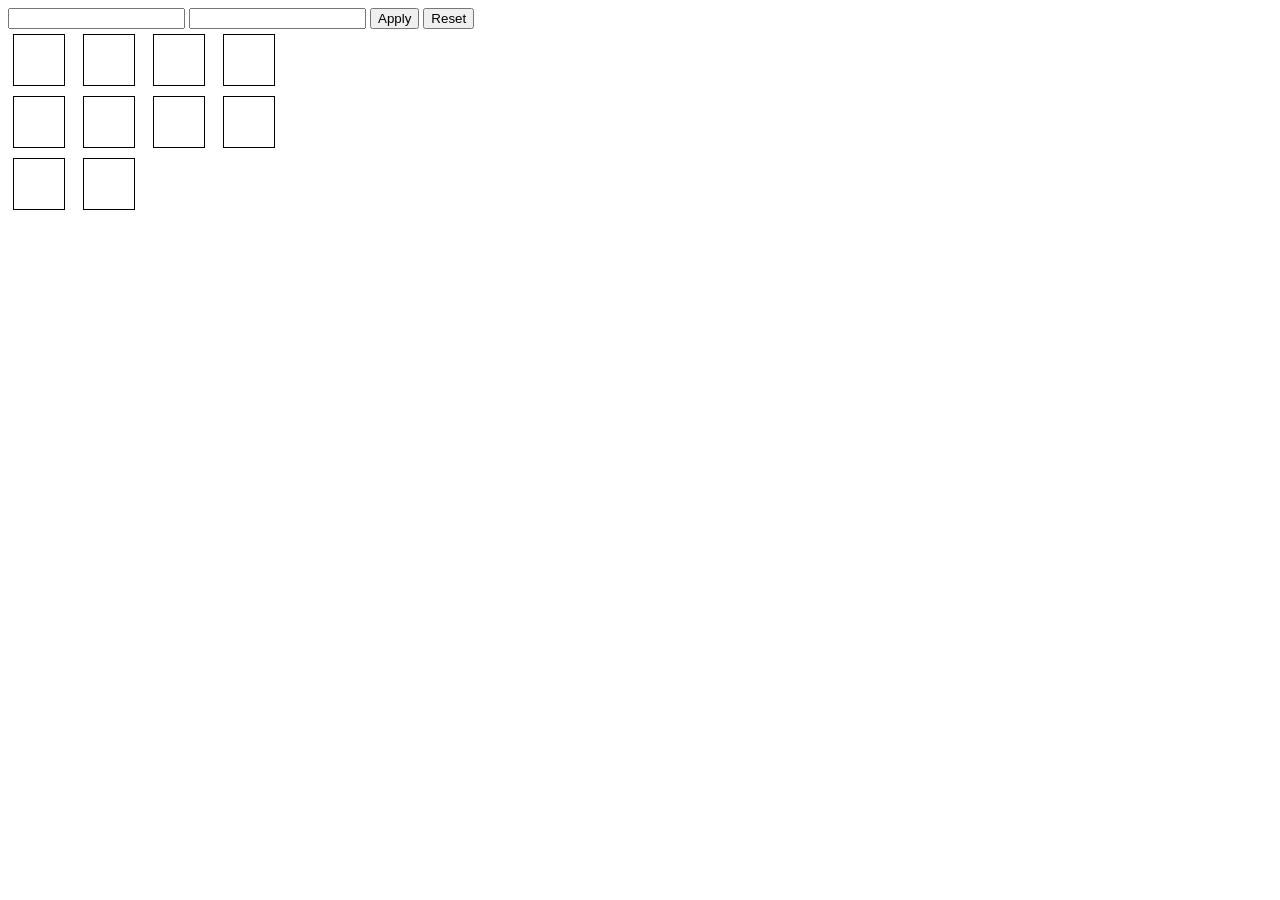
<file: Assignments/Asian Paints/Asian.html>
<!DOCTYPE html>
<html lang="en">
<head>
    <meta charset="UTF-8">
    <meta name="viewport" content="width=device-width, initial-scale=1.0">
    <title>Asain Paints</title>
    <link rel="stylesheet" href="Asian.css">
</head>
<body>
    <input type="number" id="wall_id">
    <input type="text" id="wall_color">

    <button id="apply-btn">Apply</button>
    <button id="reset-btn">Reset</button>

<section class="blocks-wall">
     <div class="block" id="1" value="1"></div>
     <div class="block" id="2" value="2"></div>
     <div class="block" id="3" value="3"></div>
     <div class="block" id="4" value="4"></div>
     <div class="block" id="5" value="5"></div>
     <div class="block" id="6" value="6"></div>
     <div class="block" id="7" value="7"></div>
     <div class="block" id="8" value="8"></div>
     <div class="block" id="9" value="9"></div>
     <div class="block" id="10" value="10"></div>
</section>

    <script src="./Asian.js"></script>
</body>
</html>
</file>
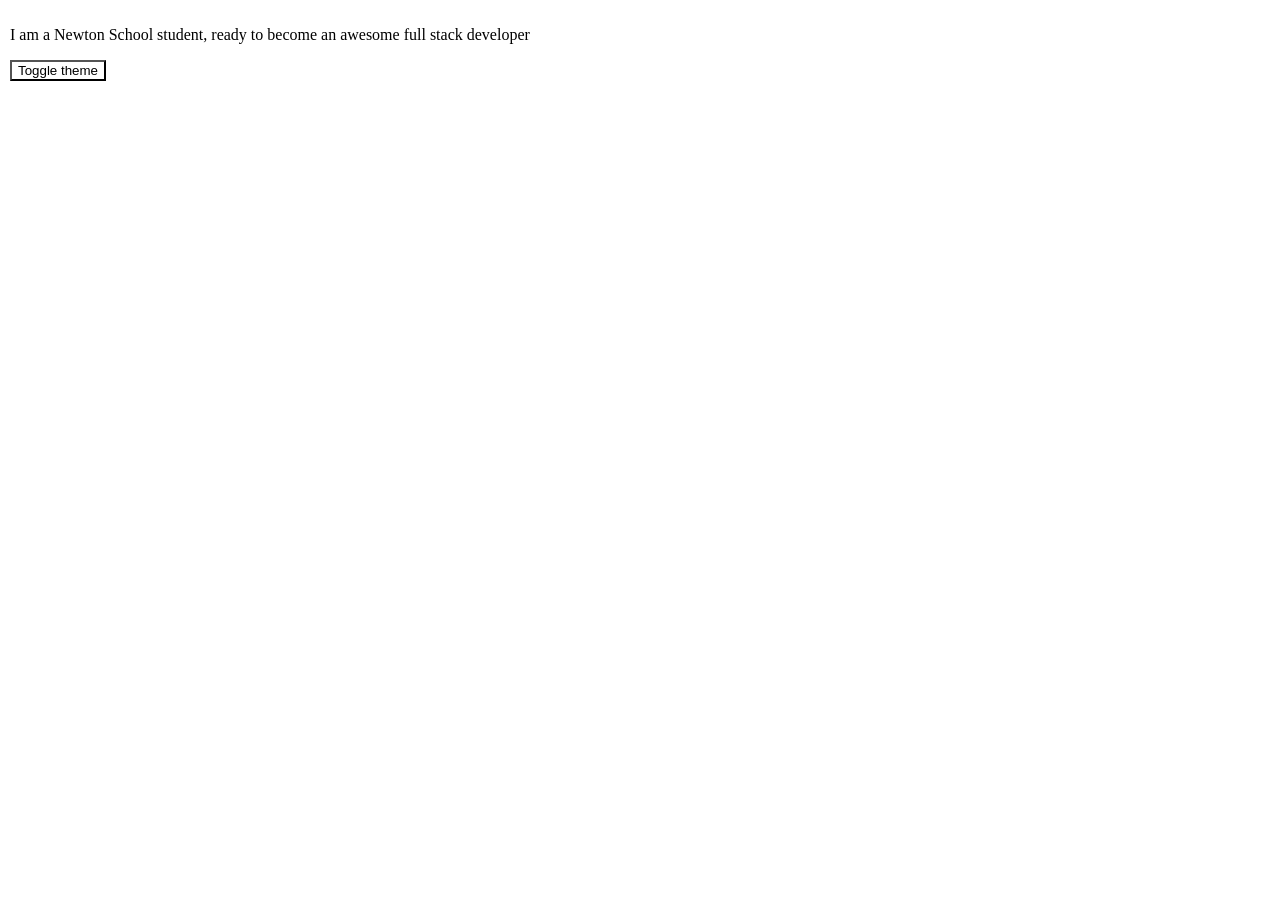
<file: Assignments/DarkTheme/DarkTheme.html>
<!DOCTYPE html>
<html lang="en">
<head>
    <meta charset="UTF-8">
    <meta name="viewport" content="width=device-width, initial-scale=1.0">
    <title>Dark Theme Toggler</title>
    <link rel="stylesheet" href="DarkTheme.css">
</head>
<body>
    <div class="day" id="app">
        <p>I am a Newton School student, ready to become an awesome full stack developer</p>
        <button onclick="swapTheme()" id="swap" class="button_day">Toggle theme</button>
    </div>
    <script src="/Assignments/DarkTheme/DarkTheme.js"></script>
</body>
</html>
</file>
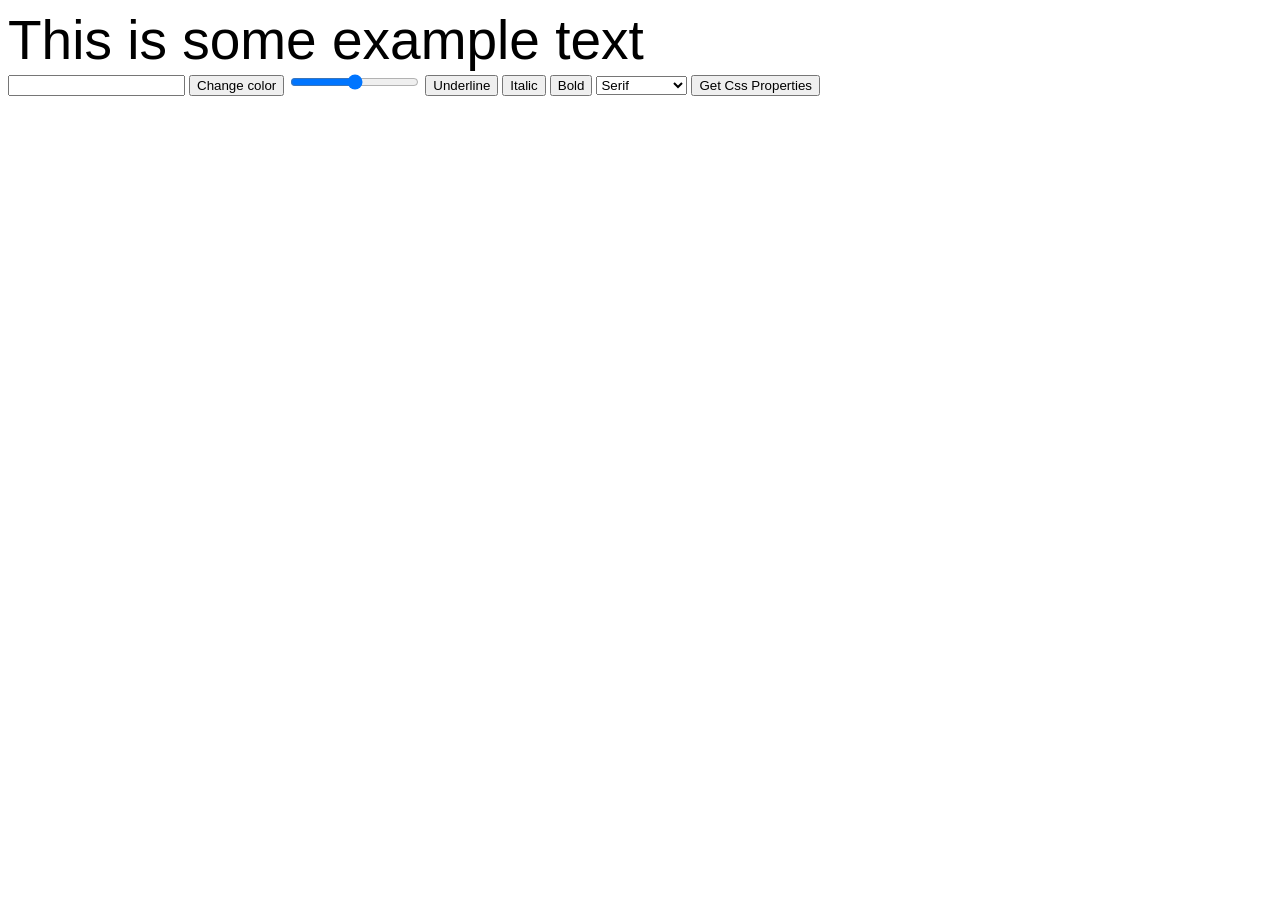
<file: Assignments/Dynamic CSS/Dynamic.html>
<!DOCTYPE html>
<html lang="en">
<head>
    <meta charset="UTF-8">
    <meta name="viewport" content="width=device-width, initial-scale=1.0">
    <title>Dynamic Css</title>
    <link rel="stylesheet" href="Dynamic.css">
</head>
<body>
    <div class="text-here" id="text-container">This is some example text</div>
    <input type="text" id="colorbox">
    <button id="colorchange">Change color</button>

    <input type="range" id="fontsize" min="10" max="100" value="55">

    <button class="stylebt" id="underline">Underline</button>
    <button class="stylebt" id="italic">Italic</button>
    <button class="stylebt" id="bold">Bold</button>

    <select id="list">
        <option value="Serif">Serif</option>
        <option value="sans-serif">sans-serif</option>
        <option value="monospace">monospace</option>
        <option value="cursive">cursive</option>
        <option value="fantasy">fantasy</option>
    </select>

    <button id="getstyle">Get Css Properties</button>
    <p id="css-props"></p>
    <script src="./Dynamic.js"></script>
</body>
</html>
</file>
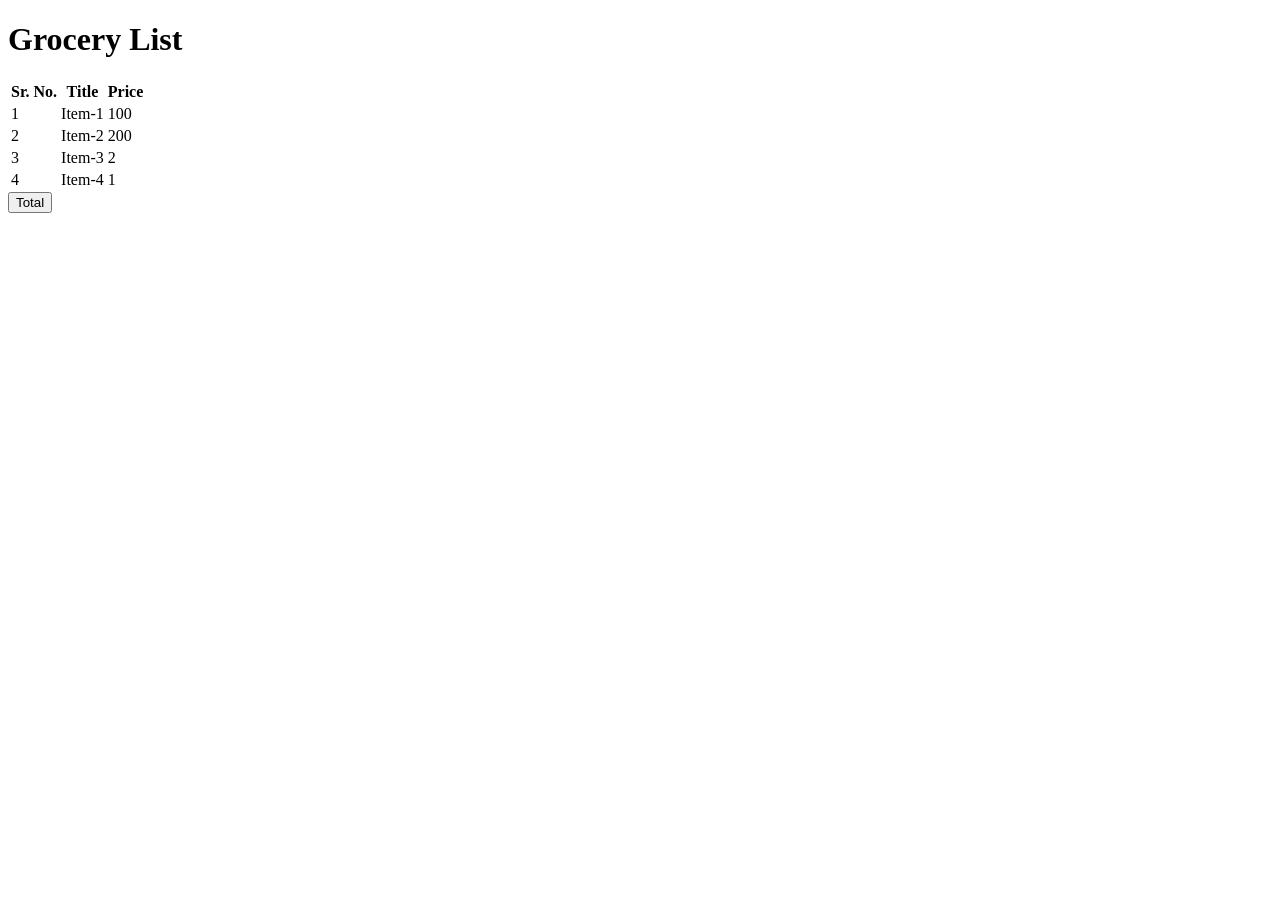
<file: Assignments/Grocery Lsit/Grocery.html>
<!DOCTYPE html>
<html lang="en">
<head>
    <meta charset="UTF-8">
    <meta name="viewport" content="width=device-width, initial-scale=1.0">
    <title>Grocery List</title>
</head>
<body>
    <h1>Grocery List</h1>
    <table>
        <thead>
            <tr>
                <th>Sr. No.</th>
                <th>Title</th>
                <th>Price</th>
            </tr>
        </thead>

        <tbody>
            <tr>
                <td>1</td>
                <td>Item-1</td>
                <td data-ns-test="price">100</td>
            </tr>

            <tr>
                <td>2</td>
                <td>Item-2</td>
                <td data-ns-test="price">200</td>
            </tr>

            <tr>
                <td>3</td>
                <td>Item-3</td>
                <td data-ns-test="price">2</td>
            </tr>

            <tr>
                <td>4</td>
                <td>Item-4</td>
                <td data-ns-test="price">1</td>
            </tr>
        </tbody>

    </table>

    <button onClick='calcTotal()'>Total</button>

    <script src="./Grocery.js"></script>
</body>
</html>
</file>
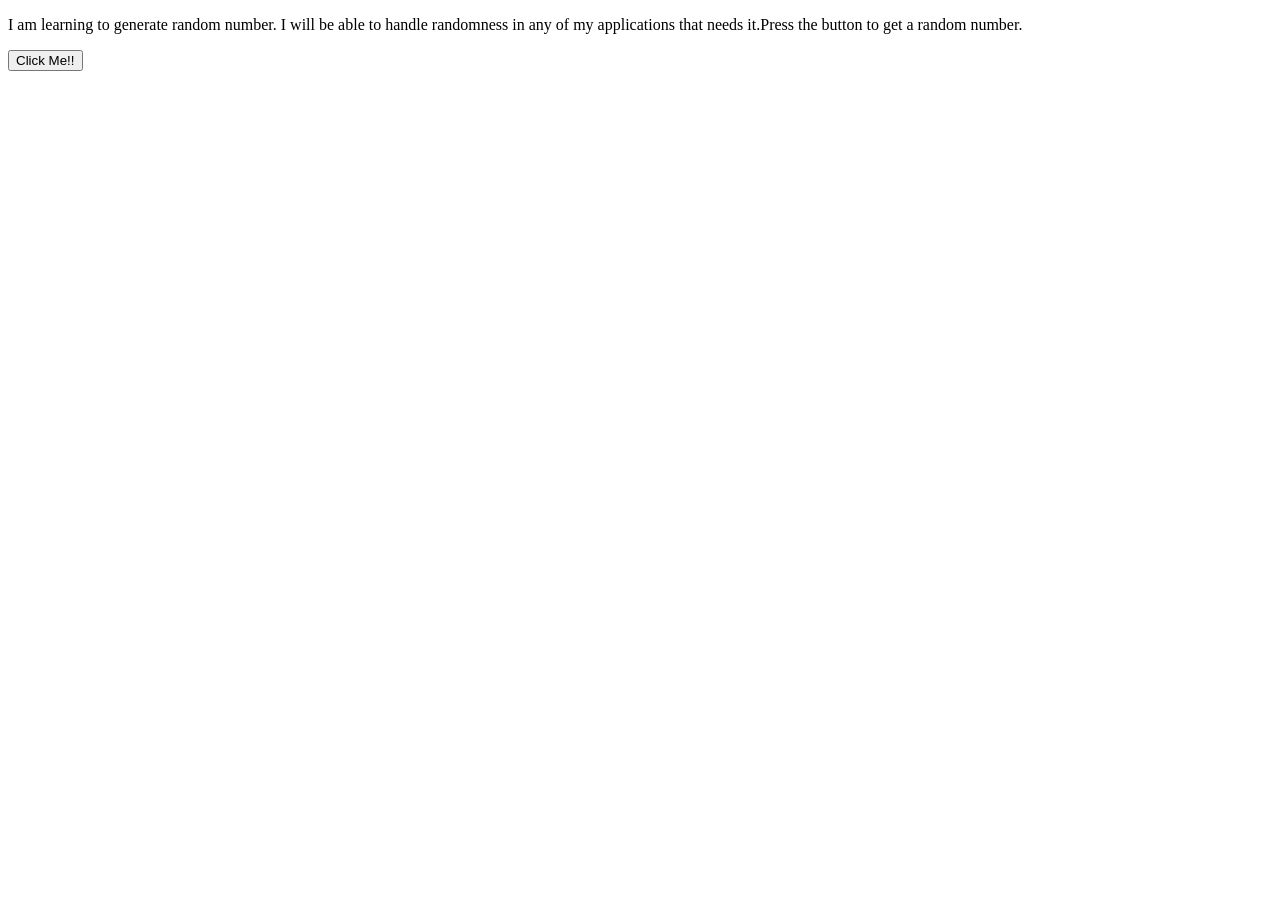
<file: Assignments/Hot and Cold/Hot.html>
<!DOCTYPE html>
<html lang="en">
<head>
    <meta charset="UTF-8">
    <meta name="viewport" content="width=device-width, initial-scale=1.0">
    <title>Hot and Cold</title>
</head>
<body>
    <p id="main">
        I am learning to generate random number. 
        I will be able to handle randomness in any 
        of my applications that needs it.Press the 
        button to get a random number.
    </p>
    <button id="btn">Click Me!!</button>
    <p id="num"></p>
    <script src="./Hot.js"></script>
</body>
</html>
</file>
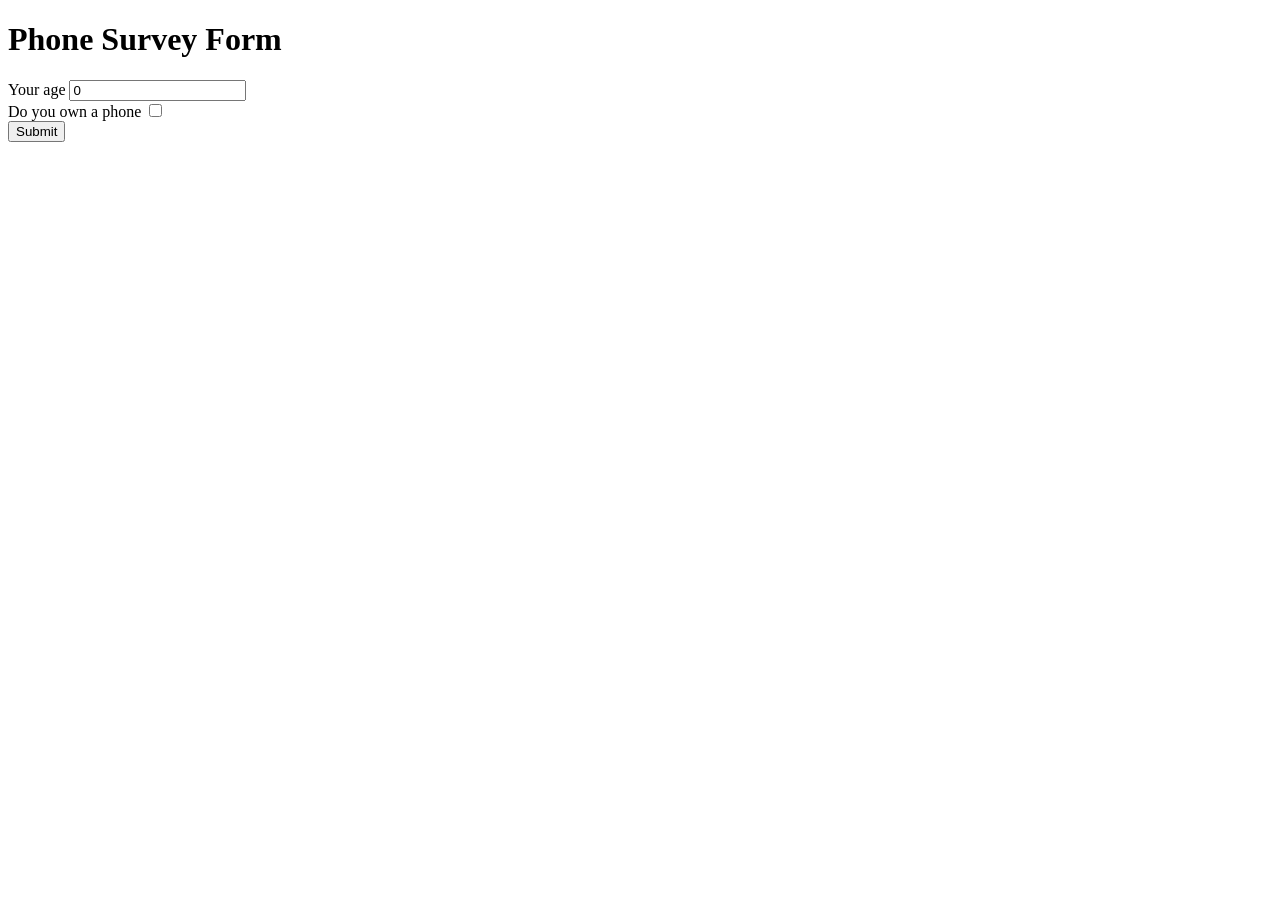
<file: Assignments/JS-Form Validation/form.html>
<!DOCTYPE html>
<html lang="en">
<head>
    <meta charset="UTF-8">
    <meta name="viewport" content="width=device-width, initial-scale=1.0">
    <title>JS Form Validation</title>
</head>
<body>
    <h1>Phone Survey Form</h1>
    <form onsubmit="handleSubmit(event)">
        <label for="age">Your age</label>
        <input type="number" id="q_age" min="0" oninput="ageChange(event)" value="0">

        <br>

        <label for="q_owns_phone">Do you own a phone</label>
        <input type="checkbox" id="q_owns_phone">
        
        <br>

        <button type="submit">Submit</button>
    </form>

    <div id="errors-holder"></div>
    <div id="result-holder"></div>

    <script src="./form.js"></script>
</body>
</html>
</file>
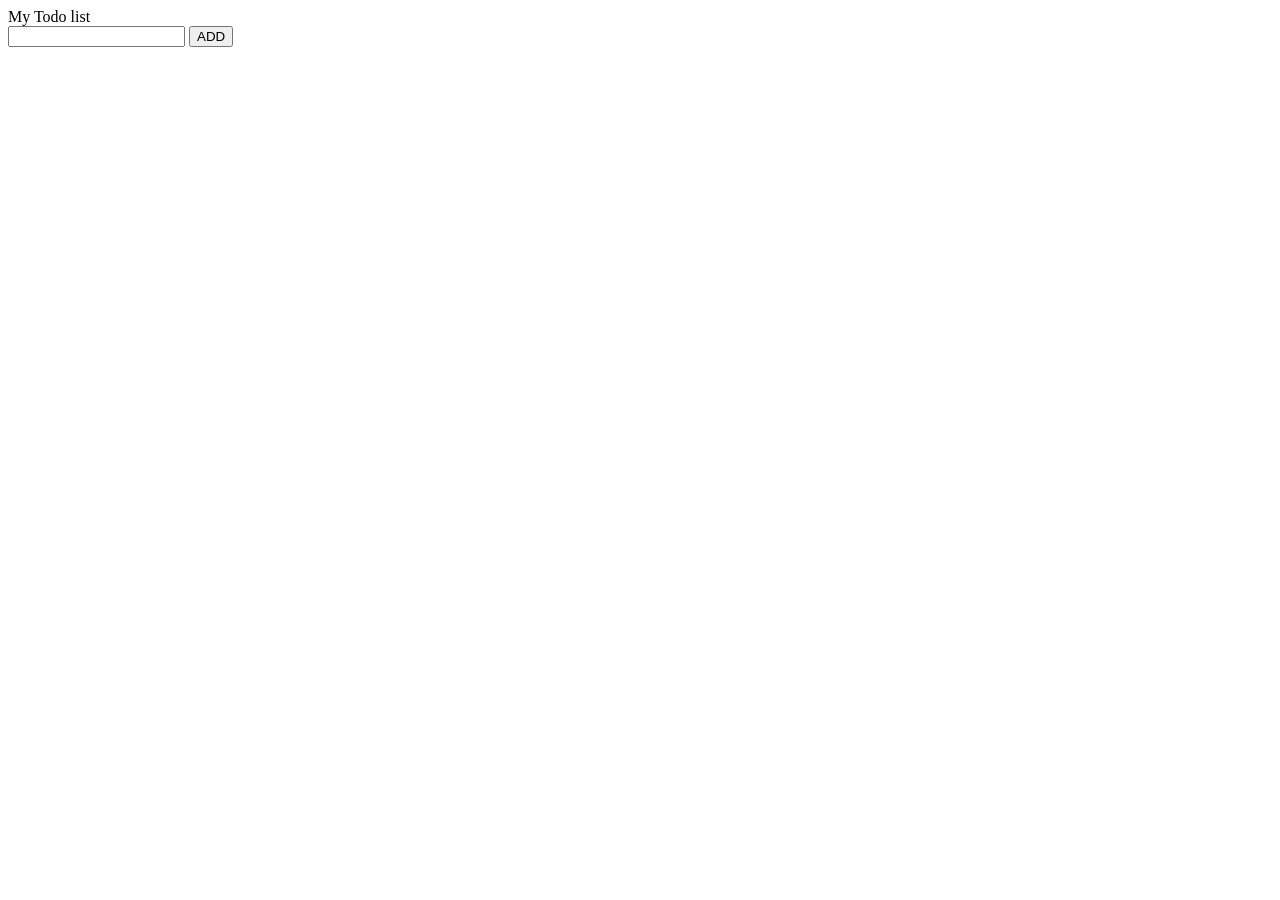
<file: Assignments/todoList/todoList.html>
<!DOCTYPE html>
<html lang="en">
<head>
    <meta charset="UTF-8">
    <meta name="viewport" content="width=device-width, initial-scale=1.0">
    <title>Todo List</title>
    <!-- <link rel="stylesheet" href="todoList.css"> -->
</head>
<body>
    <header>My Todo list</header>
    <form>
        <div>
            <input type="text" class="todo-input">
            <button type="submit" class="todo-button" >ADD</button>
        </div>
    </form>

    <div class="todo-container">
        <ul class="todo-list">
            
        </ul>
    </div>
    <script src="./todoList.js"></script>
</body>
</html>
</file>
<file: Assignments/Asian Paints/Asian.css>
.block {
    height: 50px;
    width: 50px;
    margin: 5px;
    border: 1px solid black;
}
.blocks-wall{
    display: grid;
    grid-template-columns: repeat(4,70px);
}
</file>
<file: Assignments/DarkTheme/DarkTheme.css>
.day {
    background-color: white;
    color: black;
}

.night {
    background-color: black;
    color: gold;
}

.button_night {
    background-color: darkblue;
    color: white;
}

.button_day{
    background-color: white;
    color: black;
}

html, body {
    margin: 0px;
    height: 100%;
}

#app {
    height: 100%;
    padding: 10px;
}
</file>
<file: Assignments/Dynamic CSS/Dynamic.css>
.text-here {
    font-size: 55px;
    font-family: sans-serif;
    color: black;
    text-decoration: none;
    font-style: normal;
    font-weight: normal;
    line-height: normal;
    text-align: left;
    letter-spacing: normal;
    word-spacing: normal;
}
</file>
<file: Assignments/todoList/todoList.css>
.lineThrough{
    text-decoration:line-through;
}
</file>
